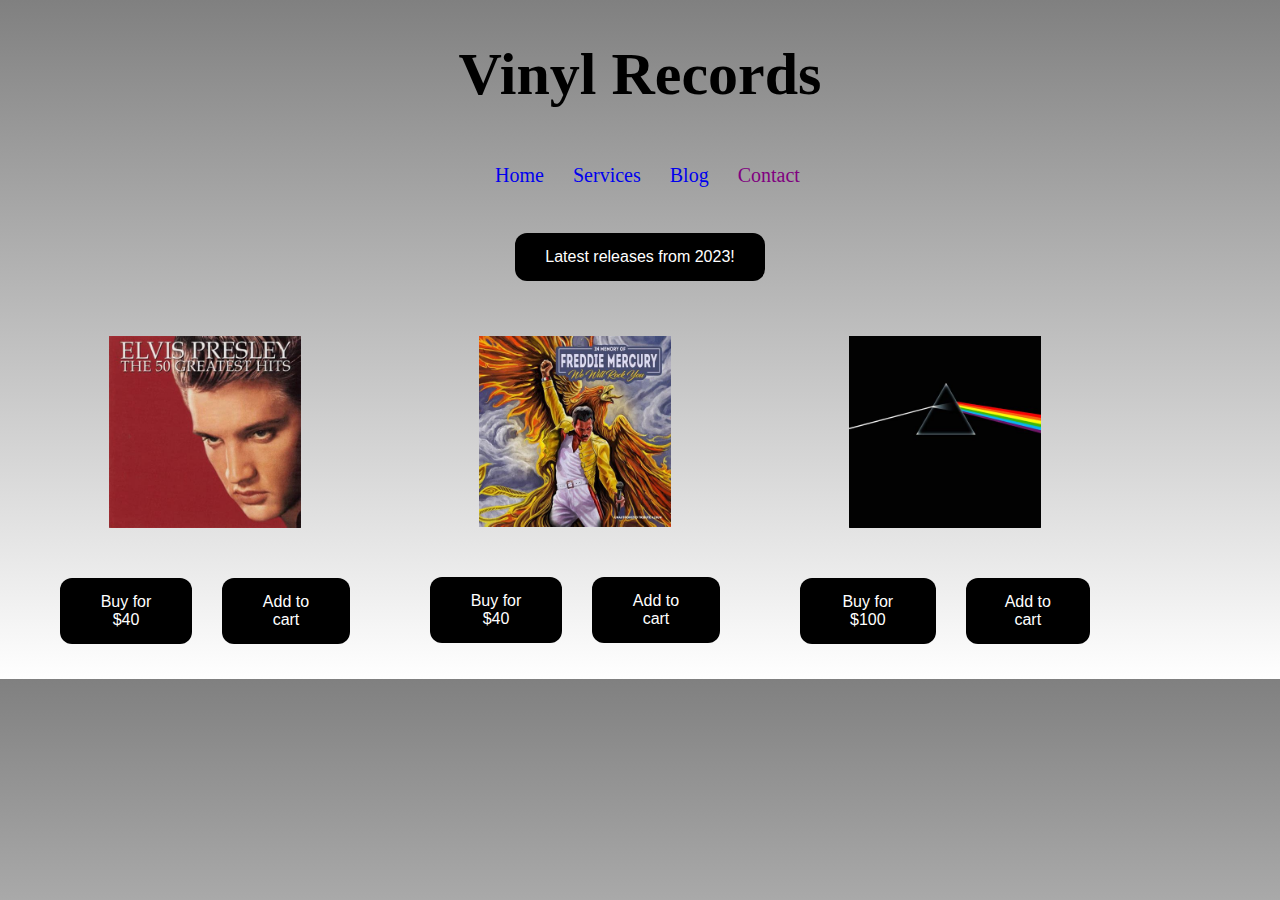
<file: index.html>
<!DOCTYPE html>
<html lang="en">
   <head>
       <meta charset="UTF-8">
       <meta name="viewport" content="width=device-width, initial-scale=1.0">
       <link rel="stylesheet" type="text/css" href="myStyles.css" />
       <link rel="icon" type="image/x-icon" href="images/favicon.png"/>
       <title>Vinyl Records</title>
       
   </head>
   <body>
     
           <div class="logo">
             <h1>Vinyl Records</h1>
           </div> 
           <ul>
             <li><a href="http://127.0.0.1:5500/index.html">Home</a></li>
             <li><a href="http://127.0.0.1:5500/Services.html">Services</a></li>
             <li><a href="http://127.0.0.1:5500/Blog.html">Blog</a></li>
             <li><a href="https://mail.google.com/mail/u/0/?view=cm&fs=1&to=adityaryaka@gmail.com" class="email-link">Contact</a></li>
           </ul>
     
       
           <div class="center-h">
            <button class="button button2">Latest releases from 2023!</button>
            <a href="https://www.songfacts.com/browse/years/2023"></a>
         </div>
       
       <div class="row">
           <div class="column">
               <a href="https://www.accuradio.com/country">
                   <img src="images/elvis.jpg" alt="Country Music" width="30%">
                   
       
                </a>
               <div class="center-h">
                   <button class="button button1">Buy for $40</button>
                   <button class="button button2">Add to cart</button>
               </div>
           </div>
           
           
            <div class="column">
                   <a href="https://www.accuradio.com/country">
                       <img src="images/freddie.jpg" alt="Country Music" width="30%"></a>
                   <div class="center-h">
                           <button class="button button1">Buy for $40</button>
                           <button class="button button2">Add to cart</button>
                   </div>
            </div>

           
           
           
            <div class="column">
                <a href="https://www.accuradio.com/country">
                       <img src="images/floyd.jpg" alt="Country Music" width="30%"></a>
                <div class="center-h">
                           <button class="button button1">Buy for $100</button>
                           <button class="button button2">Add to cart</button></div>
            </div>
             
        </div>
        
          
       

            
   </body>
</html>
</file>
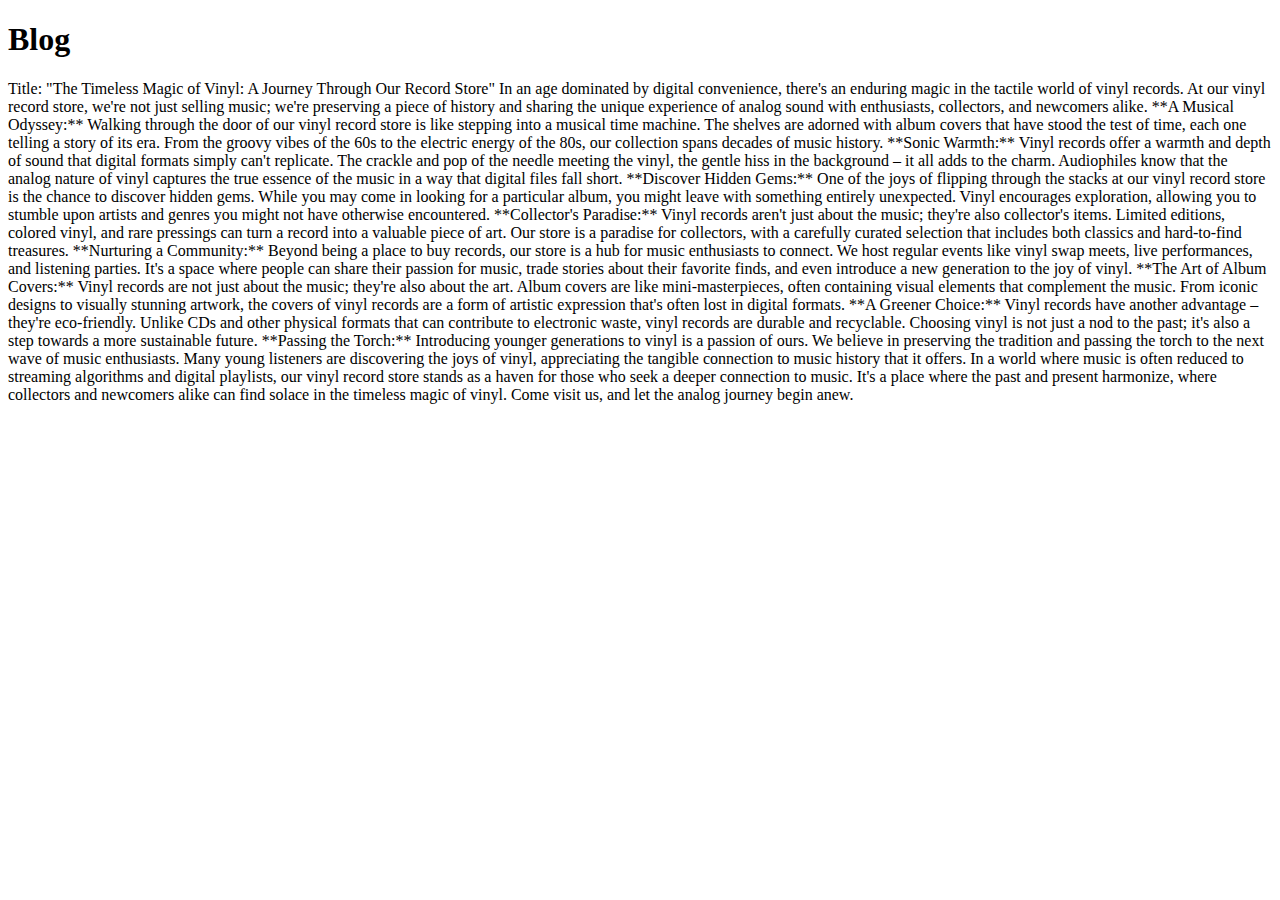
<file: Blog.html>
<!DOCTYPE html>
<html lang="en">
<head>
    <meta charset="UTF-8">
    <meta name="viewport" content="width=device-width, initial-scale=1.0">
    <title>Document</title>
</head>
<body>
    <h1>Blog</h1>
    <p>
        Title: "The Timeless Magic of Vinyl: A Journey Through Our Record Store"

In an age dominated by digital convenience, there's an enduring magic in the tactile world of vinyl records. At our vinyl record store, we're not just selling music; we're preserving a piece of history and sharing the unique experience of analog sound with enthusiasts, collectors, and newcomers alike.

**A Musical Odyssey:**

Walking through the door of our vinyl record store is like stepping into a musical time machine. The shelves are adorned with album covers that have stood the test of time, each one telling a story of its era. From the groovy vibes of the 60s to the electric energy of the 80s, our collection spans decades of music history.

**Sonic Warmth:**

Vinyl records offer a warmth and depth of sound that digital formats simply can't replicate. The crackle and pop of the needle meeting the vinyl, the gentle hiss in the background – it all adds to the charm. Audiophiles know that the analog nature of vinyl captures the true essence of the music in a way that digital files fall short.

**Discover Hidden Gems:**

One of the joys of flipping through the stacks at our vinyl record store is the chance to discover hidden gems. While you may come in looking for a particular album, you might leave with something entirely unexpected. Vinyl encourages exploration, allowing you to stumble upon artists and genres you might not have otherwise encountered.

**Collector's Paradise:**

Vinyl records aren't just about the music; they're also collector's items. Limited editions, colored vinyl, and rare pressings can turn a record into a valuable piece of art. Our store is a paradise for collectors, with a carefully curated selection that includes both classics and hard-to-find treasures.

**Nurturing a Community:**

Beyond being a place to buy records, our store is a hub for music enthusiasts to connect. We host regular events like vinyl swap meets, live performances, and listening parties. It's a space where people can share their passion for music, trade stories about their favorite finds, and even introduce a new generation to the joy of vinyl.

**The Art of Album Covers:**

Vinyl records are not just about the music; they're also about the art. Album covers are like mini-masterpieces, often containing visual elements that complement the music. From iconic designs to visually stunning artwork, the covers of vinyl records are a form of artistic expression that's often lost in digital formats.

**A Greener Choice:**

Vinyl records have another advantage – they're eco-friendly. Unlike CDs and other physical formats that can contribute to electronic waste, vinyl records are durable and recyclable. Choosing vinyl is not just a nod to the past; it's also a step towards a more sustainable future.

**Passing the Torch:**

Introducing younger generations to vinyl is a passion of ours. We believe in preserving the tradition and passing the torch to the next wave of music enthusiasts. Many young listeners are discovering the joys of vinyl, appreciating the tangible connection to music history that it offers.

In a world where music is often reduced to streaming algorithms and digital playlists, our vinyl record store stands as a haven for those who seek a deeper connection to music. It's a place where the past and present harmonize, where collectors and newcomers alike can find solace in the timeless magic of vinyl. Come visit us, and let the analog journey begin anew.
    </p>
</body>
</html>
</file>
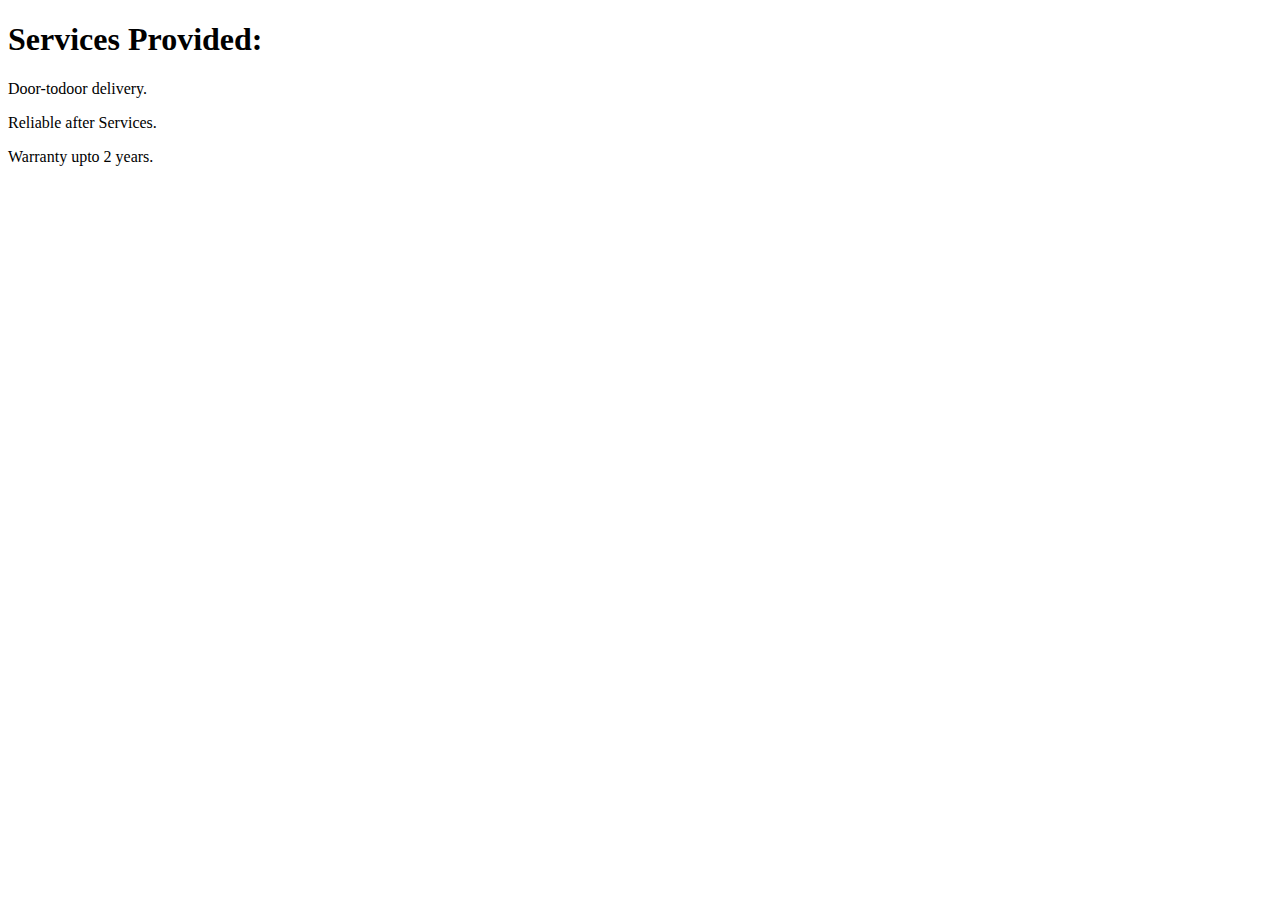
<file: Services.html>
<!DOCTYPE html>
<html lang="en">
<head>
    <meta charset="UTF-8">
    <meta name="viewport" content="width=device-width, initial-scale=1.0">
    <title>Document</title>
</head>
<body>
    <h1>
        Services Provided:

    </h1>
    <p>
       Door-todoor delivery. 
    </p>
    <p>
        Reliable after Services.
     </p>
     <p>
        Warranty upto 2 years. 
     </p>
     

</body>
</html>
</file>
<file: myStyles.css>
body{
    margin: 0;
    padding: 0;
    box-sizing: border-box;
    background-image: linear-gradient(grey,white);
}
nav{
    height:80px;
    width: 100%;
    position: fixed;
    background-color: black;
    
}
li{
    font-size: 20px;
    padding-top: 15px;
    padding-right: 25px;
    
    display: inline-block;
    
    
}
ul{
    
    list-style: none;
    justify-content: center;
    text-align: center;
    
}
li a{
    text-decoration: none;
    
    
}
div .logo h1
{
    color: white;
    font-size: 30px; 
    padding-left: 25px;
    cursor: pointer;
    background-color: black;
    
    
}
li a:hover{
    color:blue ;

    
}
.email-link {
  color: purple;
}
.email-link:hover{
  color: blue;
}




h1{
    
    color: black;
    font-size: 60px;
    text-align: center;
    
    
  }


img {
    display: block;
    margin-left: auto;
    margin-right: auto;
    margin-top:20px;
    margin-bottom: 20px ;
    width: 60%;
    cursor: pointer;
    
    
  }

.center-h {
    display: flex;
    justify-content: center;
  }
  .button {
    border: none;
    color: white;
    padding: 15px 30px;
    text-align: center;
    text-decoration: none;
    font-size: 16px;
    margin: 30px 15px;
    cursor: pointer;
    border-radius: 12px;
    transition-duration: 0.3s;
    border: black;
  
  }
  .button:hover{
      background-color: tan;
      color:black;
      border:2px solid black;
      border-color: black;
      
  }
  
  .button1 {background-color: black;} 
  .button2 {background-color: black;} 
  .column {
    float: left;
    width: 25%;
    padding: 5px;
  }
  
  .column{
    margin-left: 40px;
  }
  .row::after {
    content: "";
    clear: both;
    display: table;
    
  }
</file>
